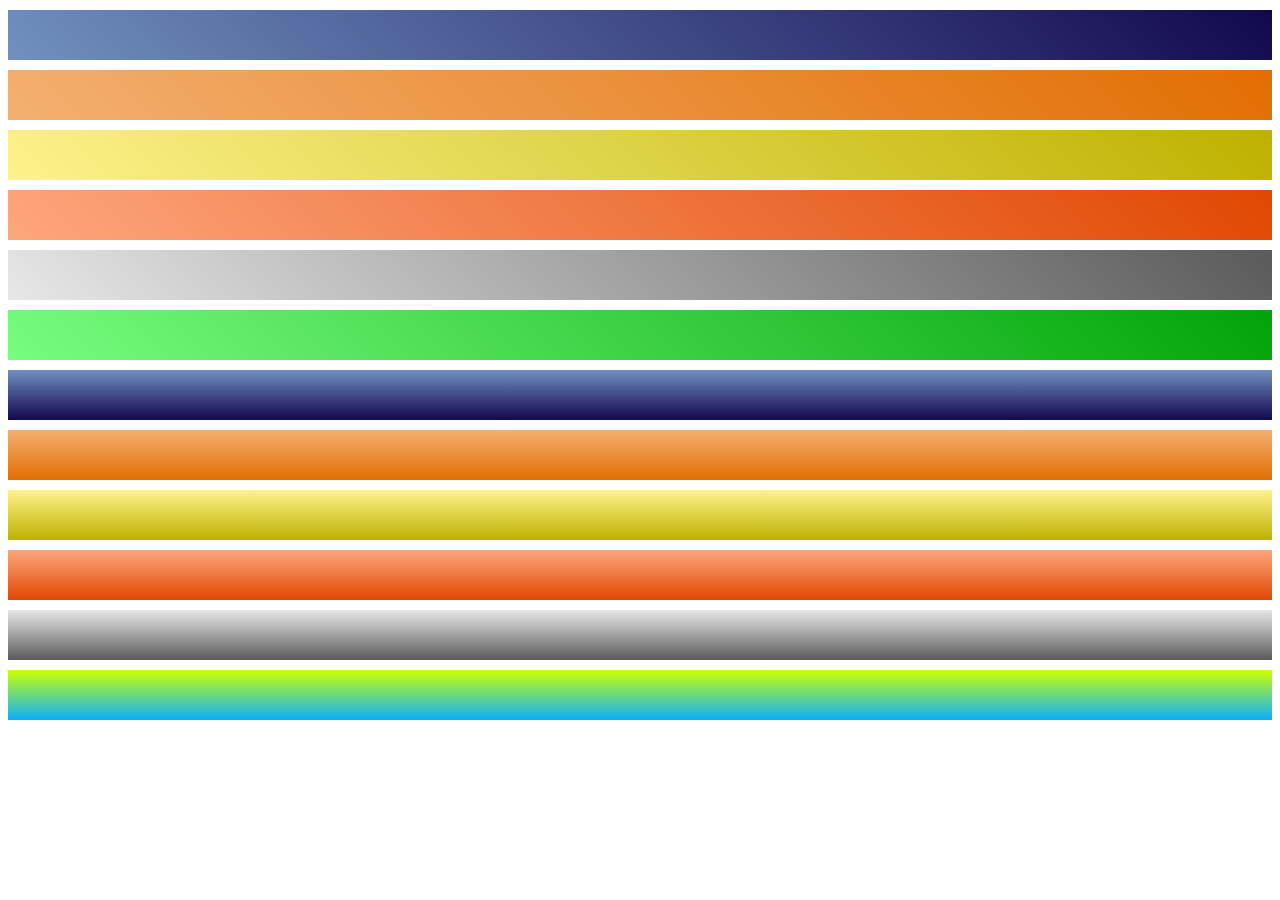
<file: src/gradients/index.html>
<!DOCTYPE html>
<html>
    <head>
        <title>Blue Gradient</title>
        <link type="text/css" rel="stylesheet" href="./gradient.css" />
    </head>
    <body>
        <div class="container h-gradient-blue"></div>
        <div class="container h-gradient-orange"></div>
        <div class="container h-gradient-yellow"></div>
        <div class="container h-gradient-red"></div>
        <div class="container h-gradient-grey"></div>
        <div class="container h-gradient-green"></div>

        <div class="container v-gradient-blue"></div>
        <div class="container v-gradient-orange"></div>
        <div class="container v-gradient-yellow"></div>
        <div class="container v-gradient-red"></div>
        <div class="container v-gradient-grey"></div>
        <div class="container v-gradient-green"></div>
    </body>
</html>
</file>
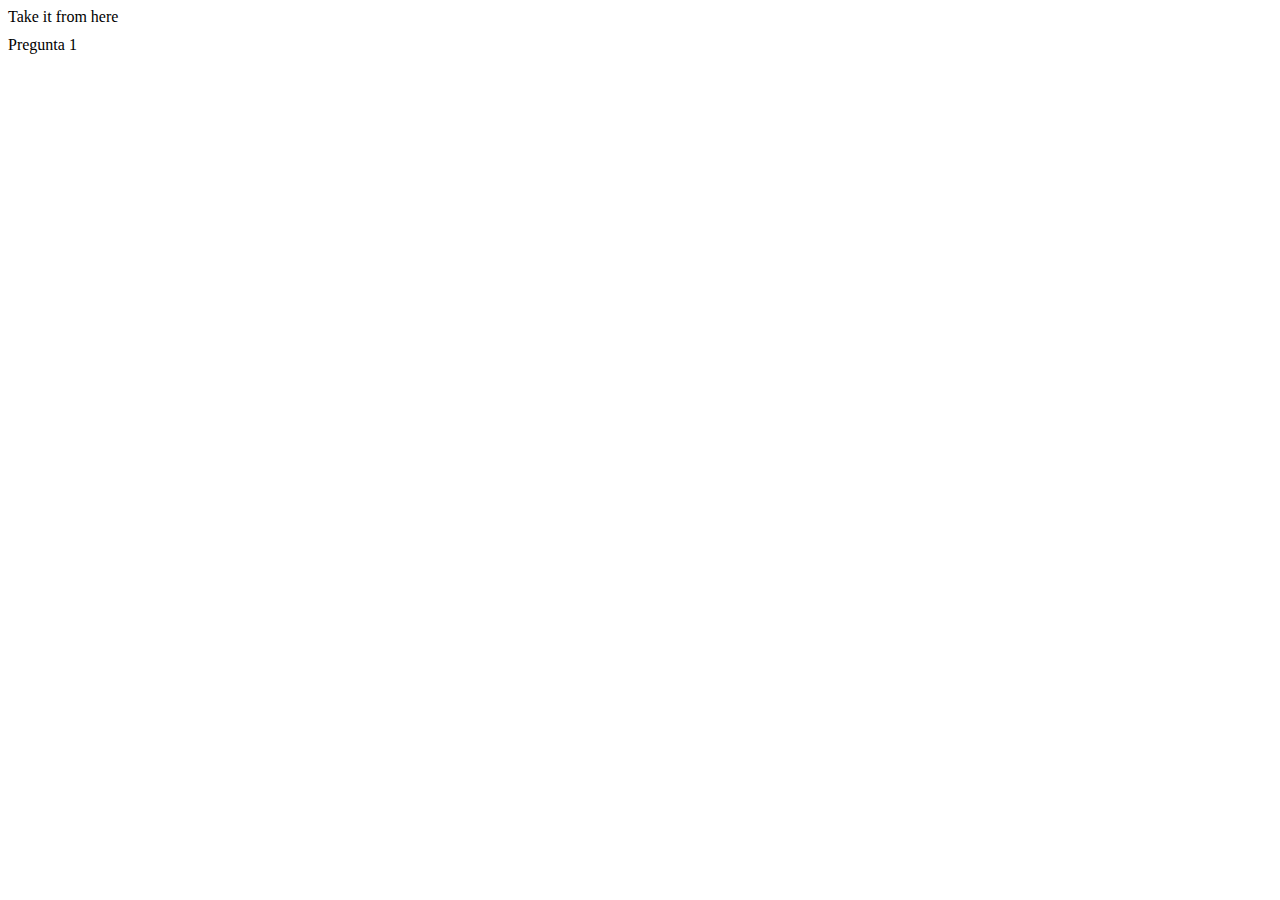
<file: src/start-rating/index.html>
<!DOCTYPE html>
<html>
	<head>
		<title>Start rating</title>
		<meta charset="UTF-8" />
		<meta name="viewport" content="width=device-width,initial-scale=1,shrink-to-fit=no" />
		<!-- CSS Generic Styles -->
		<link rel="stylesheet" href="../../dependencies/css/start-rating-styles.css" />
	</head>
	<body>
		
		<a htef="http://code.iamkate.com/html-and-css/star-rating-widget/">Take it from here</a>
	
		<div style="display: flex; flex-direction: column; margin-top: 10px; margin-bottom: 5px;">
			<label>Pregunta 1</label>
			<span class="starRating">
				<input class="starRating-input" id="rating1-q1" type="radio" name="rating-q1" value="1">
				<label class="starRating-label" for="rating1-q1">1</label>
				<input class="starRating-input" id="rating2-q1" type="radio" name="rating-q1" value="2">
				<label class="starRating-label" for="rating2-q1">2</label>
				<input class="starRating-input" id="rating3-q1" type="radio" name="rating-q1" value="3">
				<label class="starRating-label" for="rating3-q1">3</label>
				<input class="starRating-input" id="rating4-q1" type="radio" name="rating-q1" value="4">
				<label class="starRating-label" for="rating4-q1">4</label>
				<input class="starRating-input" id="rating5-q1" type="radio" name="rating-q1" value="5">
				<label class="starRating-label" for="rating5-q1">5</label>
			</span>
		</div>
		
	</body>
</html>
</file>
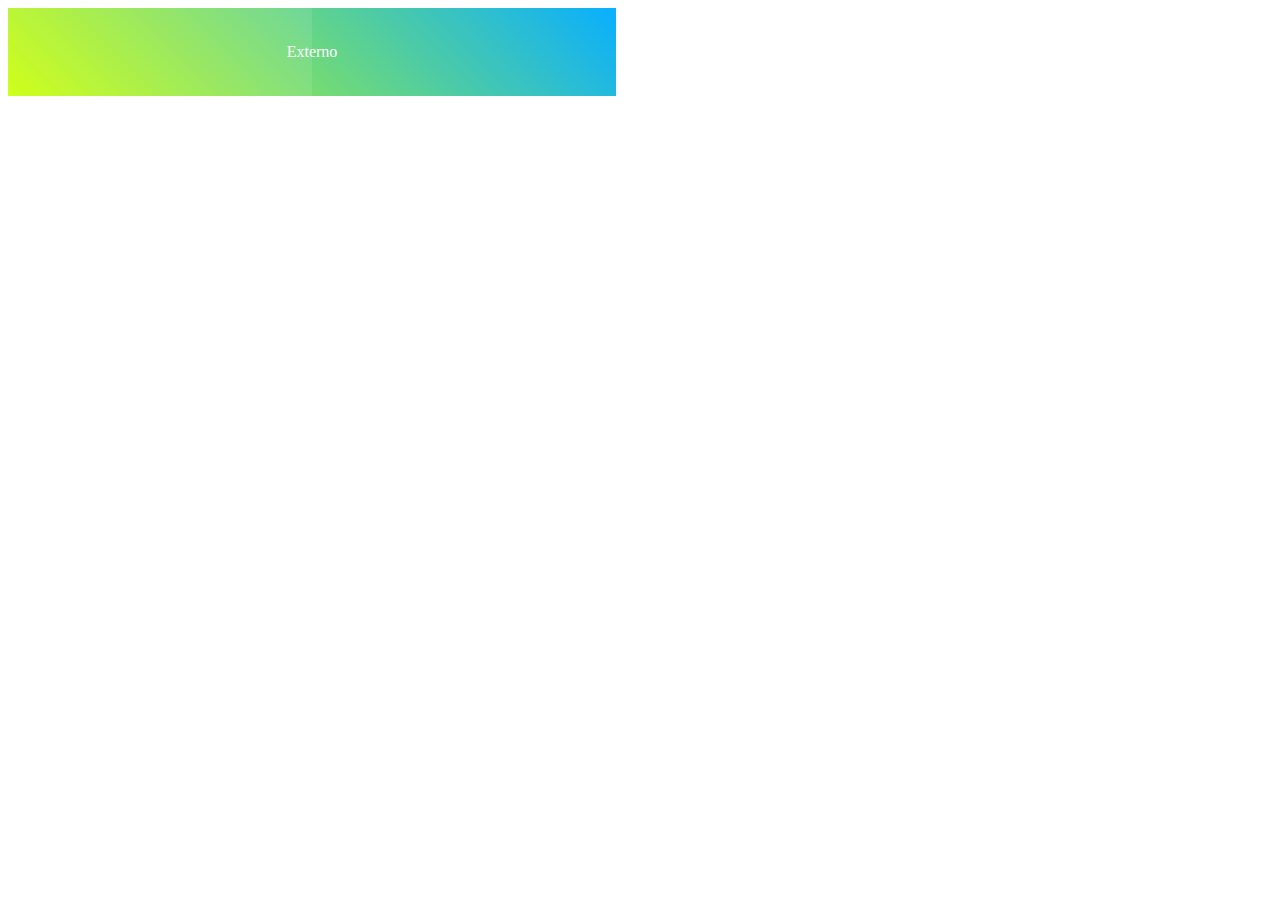
<file: src/cards/hover-effect/index.html>
<!DOCTYPE html>
<html>
    <head>
        <title>Hover effect</title>
        <link type="text/css" rel="stylesheet" href="./card-hover-effect.css" />
    </head>
    <body>
        <div class="container-card-hover">
            <div class="card-hover">
                <div class="part-card-hover inside-card-hover">
                    <div class="content-card-hover">
                        Any Thing you want inside
                    </div>
                </div>
                <div class="part-card-hover outside-card-hover">
                    <p class="text-outside-card-hover">Externo</p>
                </div>
            </div>
        </div>
    </body>
</html>
</file>
<file: src/gradients/gradient.css>
.container{
    height: 50px;
    margin-bottom: 10px;
    margin-top: 10px;
}

.h-gradient-blue{
    background: linear-gradient(45deg, #7090c0, #12084d);
}

.h-gradient-orange{
    background: linear-gradient(45deg, #f3b071, #e26e02);
}

.h-gradient-yellow{
    background: linear-gradient(45deg, #fdf28b, #beb100);
}

.h-gradient-red{
    background: linear-gradient(45deg, #fda67e, #e04802);
}

.h-gradient-grey{
    background: linear-gradient(45deg, #e7e7e7, #5a5a5a);
}

.h-gradient-green{
    background: linear-gradient(45deg, #78fd7f, #01a309);
}

.v-gradient-blue{
    background: linear-gradient(180deg, #7090c0, #12084d);
}

.v-gradient-orange{
    background: linear-gradient(180deg, #f3b071, #e26e02);
}

.v-gradient-yellow{
    background: linear-gradient(180deg, #fdf28b, #beb100);
}

.v-gradient-red{
    background: linear-gradient(180deg, #fda67e, #e04802);
}

.v-gradient-grey{
    background: linear-gradient(180deg, #e7e7e7, #5a5a5a);
}

.v-gradient-green{
    background: linear-gradient(180deg, #ccff00, #09afff);
}
</file>
<file: dependencies/css/start-rating-styles.css>
.starRating:not(old){
  display        : inline-block;
  width          : 7.5em;
  height         : 1.5em;
  overflow       : hidden;
  vertical-align : bottom;
}

.starRating-input:not(old){
  margin-right : -100%;
  opacity      : 0;
}

.starRating-label:not(old){
  display         : block;
  float           : right;
  position        : relative;
  background      : url('https://cdn.pixabay.com/photo/2015/01/17/11/45/star-602148_1280.png');
  background-size : contain;
}

.starRating-label:not(old):before{
  content         : '';
  display         : block;
  width           : 1.5em;
  height          : 1.5em;
  background      : url('https://icon2.cleanpng.com/20180422/kew/kisspng-star-golden-stars-5add5465f24541.9545710215244545019924.jpg');
  background-size : contain;
  opacity         : 0;
  transition      : opacity 0.2s linear;
}

.starRating-label:not(old):hover:before,
.starRating-label:not(old):hover ~ label:before,
.starRating:not(:hover) > :checked ~ label:before{
  opacity : 1;
}
</file>
<file: src/cards/hover-effect/card-hover-effect.css>
.container-card-hover{
    width: 1200px;
    display: grid;
}

.container-card-hover .card-hover{
    display: relative;
    position: relative;
    padding: 4px 4px;
    box-shadow: inset 0 15px 60px rgba(0,0,0,.2);
    align-items: center;
    justify-content: center;
    width: 50%;
    height: 80px;
}

.container-card-hover .card-hover .part-card-hover{
    position: absolute;
    bottom: 0;
    left: 0;
    width: 100%;
    height: 100%;
    display: flex;
    justify-content: center;
    align-items: center;
}

.container-card-hover .card-hover .part-card-hover.inside-card-hover{
    box-sizing: border-box;
    padding: 20px;
}

.container-card-hover .card-hover .part-card-hover.outside-card-hover{
    background: #111;
    transition: 0.5s;
}

.container-card-hover .card-hover .part-card-hover.outside-card-hover:hover{
    height: 30px;
}

.container-card-hover .card-hover:nth-child(1) .part-card-hover.outside-card-hover{
    background: linear-gradient(45deg, #ccff00, #09afff);
}

.container-card-hover .card-hover .part-card-hover.outside-card-hover:before{
    content: '';
    position: absolute;
    top: 0;
    left: 0;
    width: 50%;
    height: 100%;
    background: rgba(255,255,255,.1);
}

.container-card-hover .card-hover .part-card-hover.outside-card-hover .text-outside-card-hover{
    color: #fff;
}
</file>
